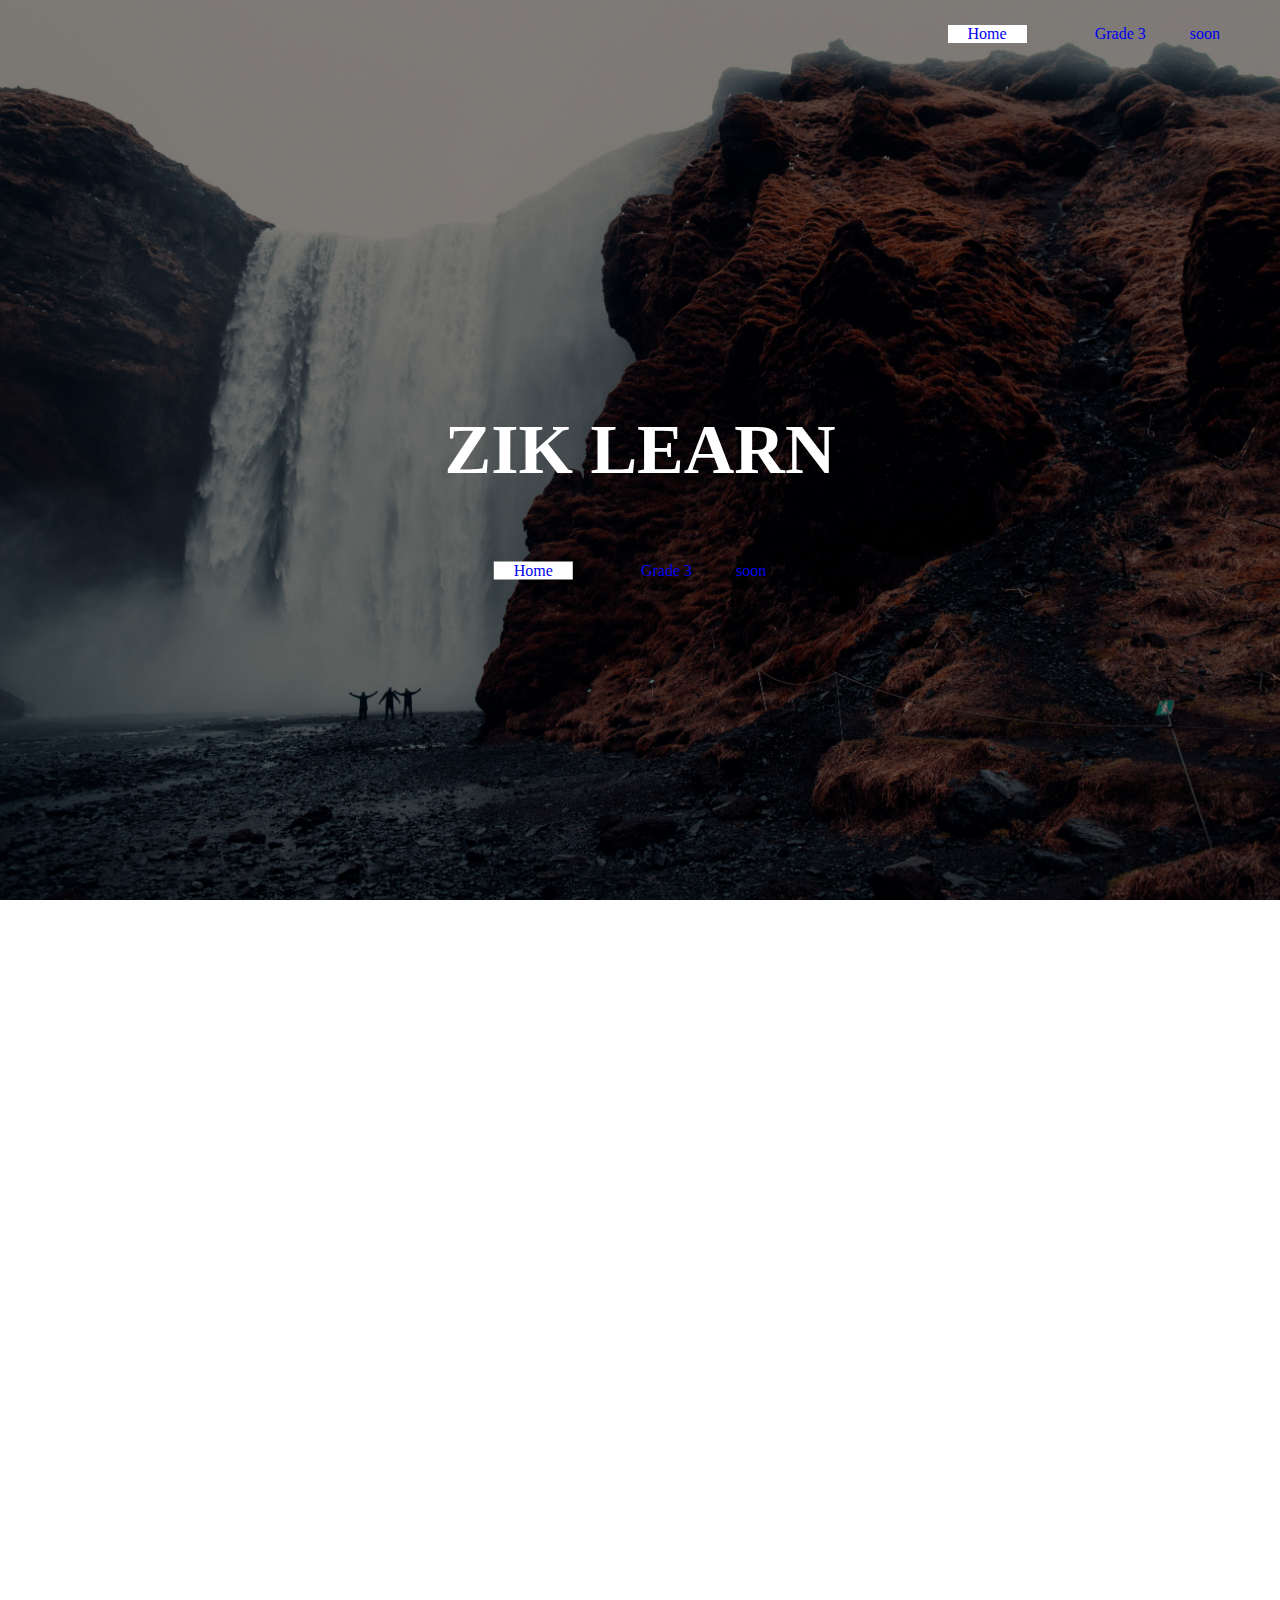
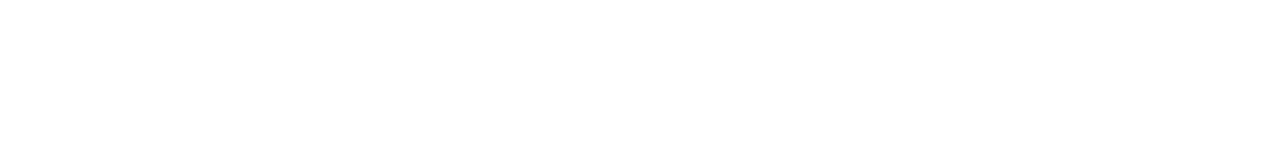
<file: index.html>
<head>
         <title> Zik Learn</title>
		 <LINK REl="stylesheet" type="text/css" href="css/style.css">
		 </head>
		 <body>
		
		            <HEADER>
					
					     <DIV class="main">
						 
						    <UL>
							    <LI class="active"><a href="index.html">Home</a></li>
								<LI><a href="#"></a></li>
								<LI><a href="grade3.html">Grade 3 </a></li>
								<LI><a href="#">soon </a></li>
								
								</ul>
								</div>
								<DIV class="title">
								<h1>ZIK LEARN</h1>
								</DIV>
								<div class="button">
								<DIV class="main">
						 
						    <UL>
							    <LI class="active"><a href="index.html">Home</a></li>
								<LI><a href="#"></a></li>
								<LI><a href="grade3.html">Grade 3 </a></li>
								<LI><a href="#">soon </a></li>
								<script data-ad-client="ca-pub-2493452693278132" async src="https://pagead2.googlesyndication.com/pagead/js/adsbygoogle.js"></script>
								</header>
								<br>
								<br>
								<br>
								<br>
								<br>
								<br>
								<br>
								<br>
								<br>
								<br>
								<br>
								<br>
								<br>
								<br>
								<br>
								<br>
								<br>
								<br>
								<br>
								<br>
								<br>
								<br>
								<br>
								<br>
								<br>
								<br>
								<br>
								<br>
								<br>
								<br>
								<br>
								<br>
								<br>
								<br>
								<br>
								<br>
								<br>
								<br>
								<br>
								<br>
								<br>
								<br>
								<br>
								<br>
								<br>
								<br>
								<br>
								<br>
							
							
		 
		 </body>
		 </html>
</file>
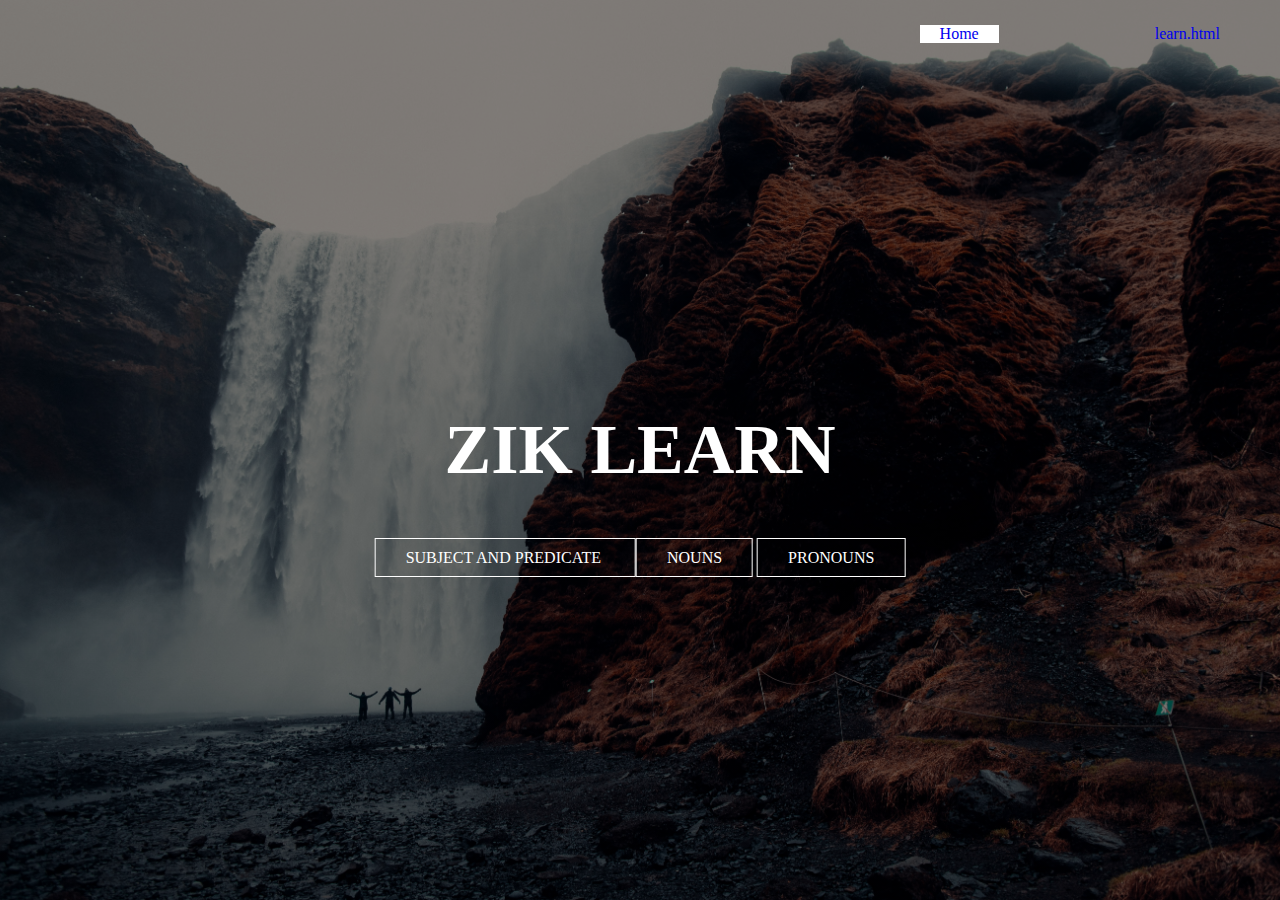
<file: english.html>
<head>
         <title> ENGLISH</title>
		 <LINK REl="stylesheet" type="text/css" href="css/style.css">
		 </head>
		 <body>
		
		            <HEADER>
					
					     <DIV class="main">
						 
						    <UL>
							    <LI class="active"><a href="#">Home</a></li>
								<LI><a href="#"></a></li>
								<LI><a href="grade3.html">  </a></li>
								<LI><a href="games.html">  </a></li>
								<LI><a href="#">learn.html</a></li>
								</ul>
								</div>
								<DIV class="title">
								<h1>ZIK LEARN</h1>
								</DIV>
								<div class="button">
								<a href="subject and predicate.html" class="btn">SUBJECT AND PREDICATE </a>
								<a href="NOUNS.html" class="btn">NOUNS</a>
								<a href="pronouns.html" class="btn">PRONOUNS </a>
								
								
								</header>
							
		 
		 </body>
		 </html>
</file>
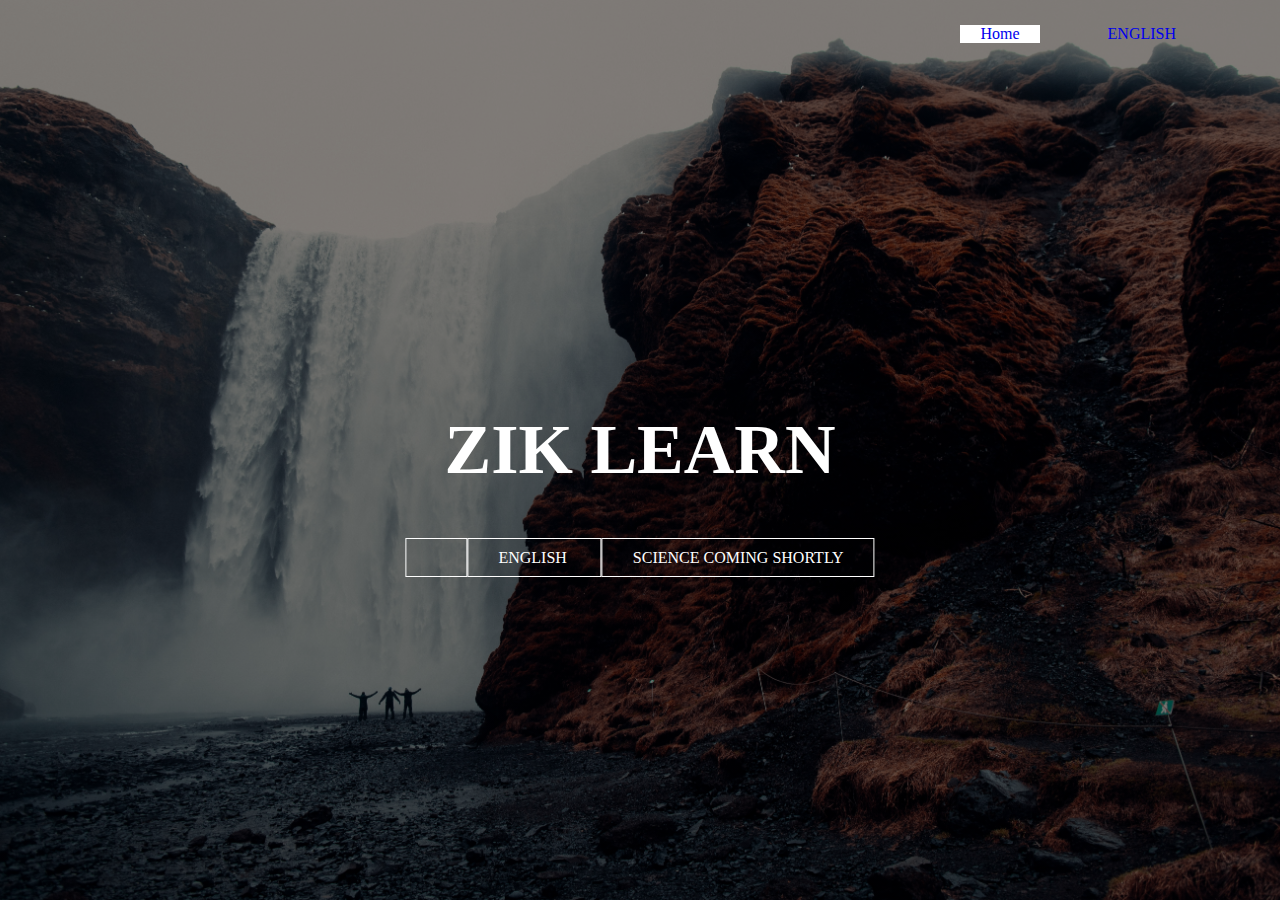
<file: grade3.html>
<head>
         <title> Zik Learn</title>
		 <LINK REl="stylesheet" type="text/css" href="css/style.css">
		 </head>
		 <body>
		
		            <HEADER>
					
					     <DIV class="main">
						 
						    <UL>
							    <LI class="active"><a href="#">Home</a></li>
								<LI><a href="#"></a></li>
								<LI><a href="english.html">ENGLISH </a></li>
								<LI><a href="games.html" SCIENCE</a></li>
								
								</ul>
								</div>
								<DIV class="title">
								<h1>ZIK LEARN</h1>
								</DIV>
								<div class="button">
								<a href="grade3.html" class="btn"PR </a>
								<a href="english.html" class="btn">ENGLISH </a>
								<a href="english.html" class="btn">SCIENCE COMING SHORTLY </a>
								
								</header>
							
		 
		 </body>
		 </html>
</file>
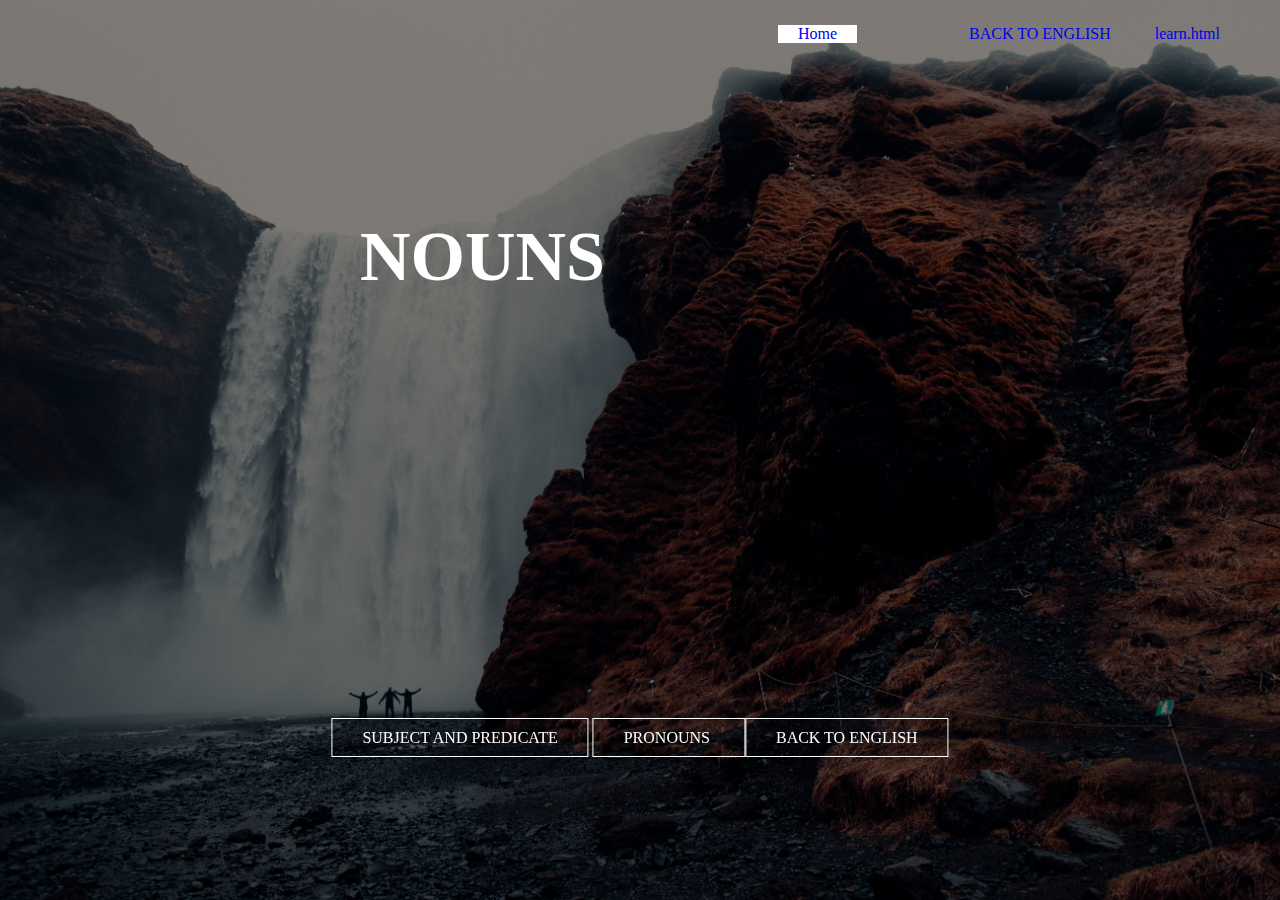
<file: Nouns.HTML>
<head>
         <title> NOUNS </title>
		 <LINK REl="stylesheet" type="text/css" href="css/style.css">
		 </head>
		 <body>
		
		            <HEADER>
					
					     <DIV class="main">
						 
						    <UL>
							    <LI class="active"><a href="#">Home</a></li>
								<LI><a href="#"></a></li>
								<LI><a href="grade3.html">  </a></li>
								<LI><a href="ENGLISH.html">BACK TO ENGLISH </a></li>
								<LI><a href="#">learn.html</a></li>
								</ul>
								</div>
								<DIV class="title">
								<h1>NOUNS</h1>
								<BR>
								<BR>
								<BR>
								<BR>
								<iframe width="560" height="315" src="https://www.youtube.com/embed/DJy4PV6kETM" title="YouTube video player" frameborder="0" allow="accelerometer; autoplay; clipboard-write; encrypted-media; gyroscope; picture-in-picture" allowfullscreen></iframe>
								
								</DIV>
								<div class="button">
								<BR>
								<BR>
								<BR>
								<BR>
								<BR>
								<BR>
								<BR>
								<BR>
								<BR>
								<BR>
								<BR>
								<BR>
								<BR>
								<BR>
								<BR>
								<BR>
								<BR>
								<BR>
								<BR>
								<BR>
								
								<a href="subject and predicate.HTML" class="btn">SUBJECT AND PREDICATE</a>
								<a href="PRONOUNS.HTML" class="btn">PRONOUNS </a>
								<a href="english.html" class="btn">BACK TO ENGLISH </a>
								
								</header>
							
		 
		 </body>
		 </html>
</file>
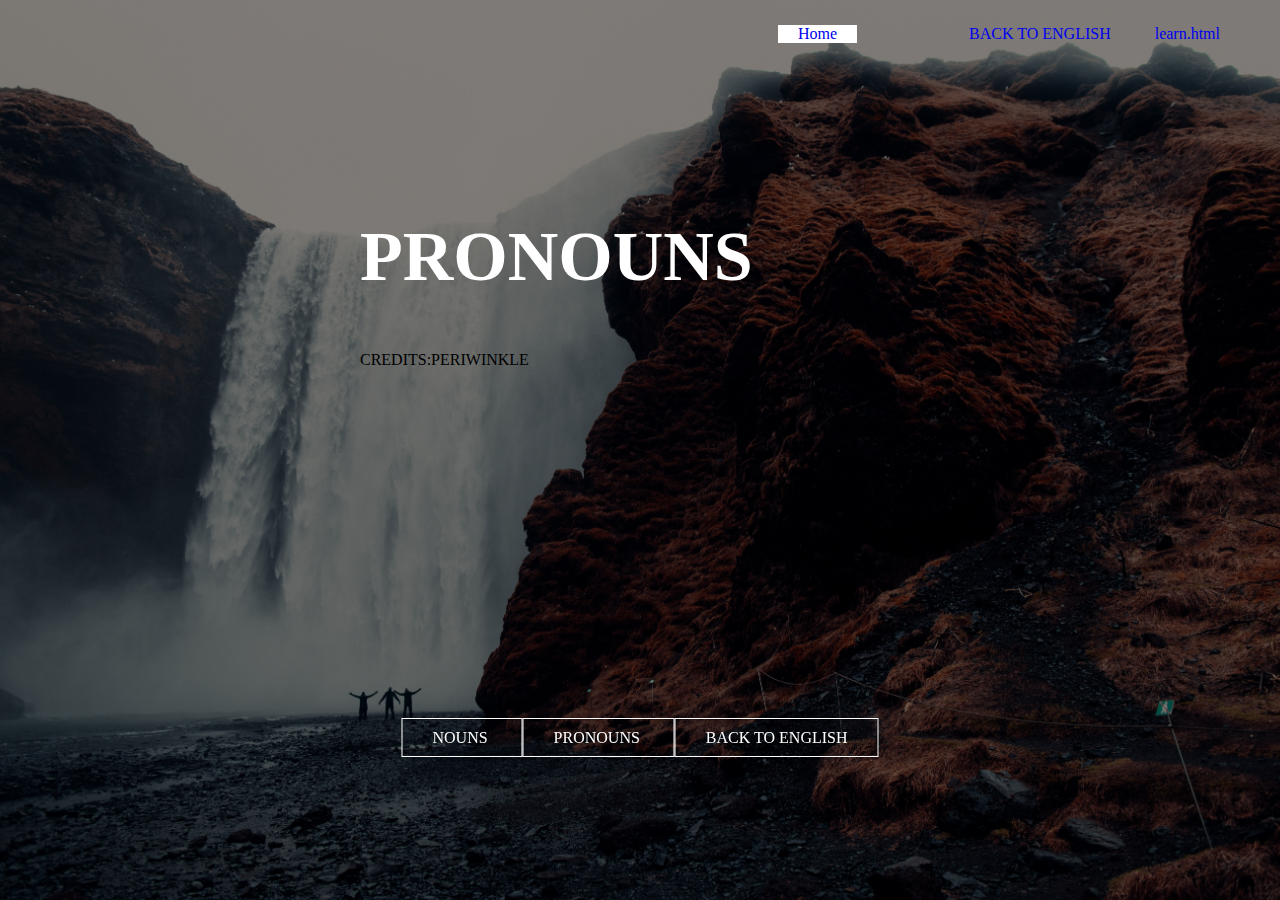
<file: pronouns.HTML>
<head>
         <title> PRONOUNS </title>
		 <LINK REl="stylesheet" type="text/css" href="css/style.css">
		 </head>
		 <body>
		
		            <HEADER>
					
					     <DIV class="main">
						 
						    <UL>
							    <LI class="active"><a href="#">Home</a></li>
								<LI><a href="#"></a></li>
								<LI><a href="grade3.html">  </a></li>
								<LI><a href="ENGLISH.html">BACK TO ENGLISH </a></li>
								<LI><a href="#">learn.html</a></li>
								</ul>
								</div>
								<DIV class="title">
								<h1>PRONOUNS</h1>
								<BR>
								<BR>
								<BR>
								<P> CREDITS:PERIWINKLE
								<BR>
								<iframe width="560" height="315" src="https://www.youtube.com/embed/OP9-kOCSqY8" title="YouTube video player" frameborder="0" allow="accelerometer; autoplay; clipboard-write; encrypted-media; gyroscope; picture-in-picture" allowfullscreen></iframe>
								
								</DIV>
								<div class="button">
								<BR>
								<BR>
								<BR>
								<BR>
								<BR>
								<BR>
								<BR>
								<BR>
								<BR>
								<BR>
								<BR>
								<BR>
								<BR>
								<BR>
								<BR>
								<BR>
								<BR>
								<BR>
								<BR>
								<BR>
								
								
								<a href="nouns.html" class="btn">NOUNS </a>
								<a href="pronouns.html" class="btn">PRONOUNS </a>
								<a href="english.html" class="btn">BACK TO ENGLISH </a>
								
								</header>
							
		 
		 </body>
		 </html>
</file>
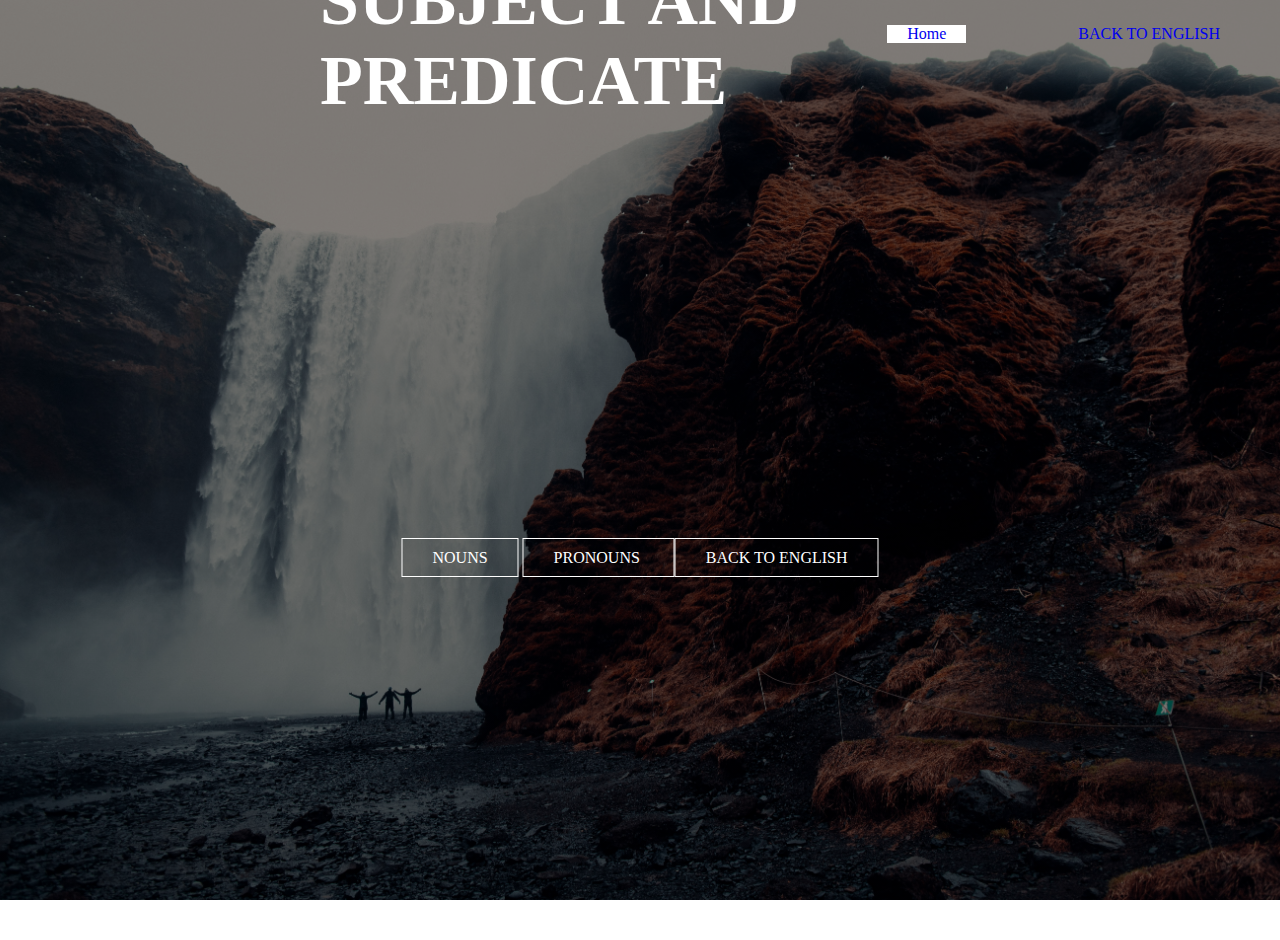
<file: subject and predicate.html>
<head>
         <title> SUBJECT AND PREDICATE </title>
		 <LINK REl="stylesheet" type="text/css" href="css/style.css">
		 </head>
		 <body>
		
		            <HEADER>
					
					     <DIV class="main">
						 
						    <UL>
							    <LI class="active"><a href="#">Home</a></li>
								<LI><a href="#"></a></li>
								<LI><a href="grade3.html">  </a></li>
								<LI><a href="ENGLISH.html">BACK TO ENGLISH </a></li>
							
								</ul>
								</div>
								<DIV class="title">
								<h1>SUBJECT AND PREDICATE</h1>
								<BR>
								<BR>
								<BR>
								<BR>
								<iframe width="560" height="315" src="https://www.youtube.com/embed/9Kr7Xt5K2Pw" title="YouTube video player" frameborder="0" allow="accelerometer; autoplay; clipboard-write; encrypted-media; gyroscope; picture-in-picture" allowfullscreen></iframe>
								<BR>
								<BR>
								<BR>
								<BR>
								<BR>
								<BR>
								<BR>
								<BR>
								<BR>
								<BR>
								<BR>
								<BR>
								<BR>
								<BR>
								<BR>
								<BR>
								<BR>
								<BR>
								<BR>
								<BR>
								<BR>
								<BR>
								<BR>
								<BR>
								<BR>
								
								</DIV>
								<div class="button">
								
								<a href="nouns.html" class="btn">NOUNS</a>
								<a href="pronouns.html" class="btn">PRONOUNS </a>
								<a href="english.html" class="btn">BACK TO ENGLISH </a>
								
								</header>
							
		 
		 </body>
		 </html>
</file>
<file: css/style.css>
*{
	margin:0;
	padding:0;
	font-family:century gothic;
}
	HEADER{
	       background-image:linear-gradient(rgba(0,0,0,0.5),rgba(0,0,0,0.5)),url(../1.jpg);
		   height:100vh;
		   background-size:cover;
		   background-position:center;
	}

		 ul{
			 float: right;
			 list-style-type:none;
			 margin-top:25px;
			 
		 }
		 ul li{
			 display:inline-block;	 
		 }
		 
		 ul li a{
			     text-decoration:none;
				 color;#fff;
				     padding: 5px 20px;
				        border;1px solid:transparent;
						transition: 0.5s ease;
				
						
		 }
		 
		 ul li a:hover{
			 background-color: #fff;
			 color:#000;
		 }
		 ul li.active{
			 background-color: #fff;
			 color:#000;
			 
		 }
		
		 .logo img {
			 float:left;
			 width:90px;
			 height:auto;
		 }
		 
		 .main{
			 max-width:1200px;
			 margin:auto;
		 }
		 
		 .title{
			 position: absolute;
			 top:50%;
			 left: 50%;
			 transform: translate(-50%,-50%);
		 }
		 
		  .title h1 {
			  color:#fff;
			  font-size:70px;
			  
		  }
		  
		  .button{
			 position: absolute;
			 top:62%;
			 left: 50%;
			 transform: translate(-50%,-50%); 
		  }
		  
		  .btn{
			  border:1px solid #fff;
			  padding:10px 30px;
			  color:#fff;
			  text-decoration:none;
			  transition:0.6s ease;
		  }
		  
		  .btn:hover{
			  background-color: #fff;
			 color:#000
		  }
</file>
